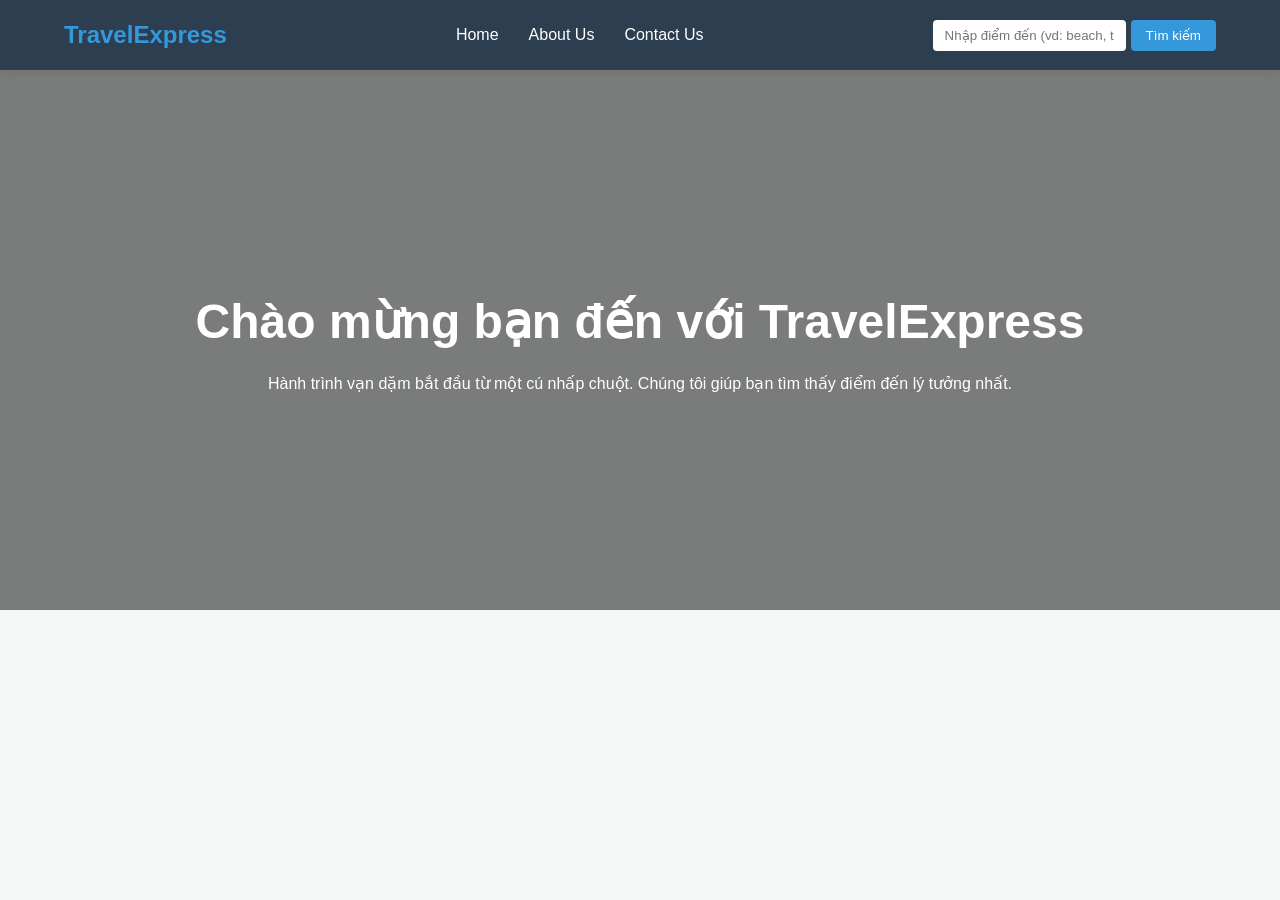
<file: index.html>
<!DOCTYPE html>
<html lang="vi">
<head>
    <meta charset="UTF-8">
    <title>Travel Express - Khám Phá Thế Giới</title>
    <link rel="stylesheet" href="style.css">
</head>
<body>
    <nav id="navbar">
        <div class="logo">TravelExpress</div>
        <ul>
            <li><a href="index.html">Home</a></li>
            <li><a href="about.html">About Us</a></li>
            <li><a href="contact.html">Contact Us</a></li>
        </ul>
        <div class="search-container">
            <input type="text" id="destinationInput" placeholder="Nhập điểm đến (vd: beach, temple, Japan)...">
            <button onclick="searchDestination()">Tìm kiếm</button>
        </div>
    </nav>

    <header class="hero">
        <h1>Chào mừng bạn đến với TravelExpress</h1>
        <p>Hành trình vạn dặm bắt đầu từ một cú nhấp chuột. Chúng tôi giúp bạn tìm thấy điểm đến lý tưởng nhất.</p>
    </header>

    <main id="recommendation-results">
        </main>

    <script src="script.js"></script>
</body>
</html>
</file>
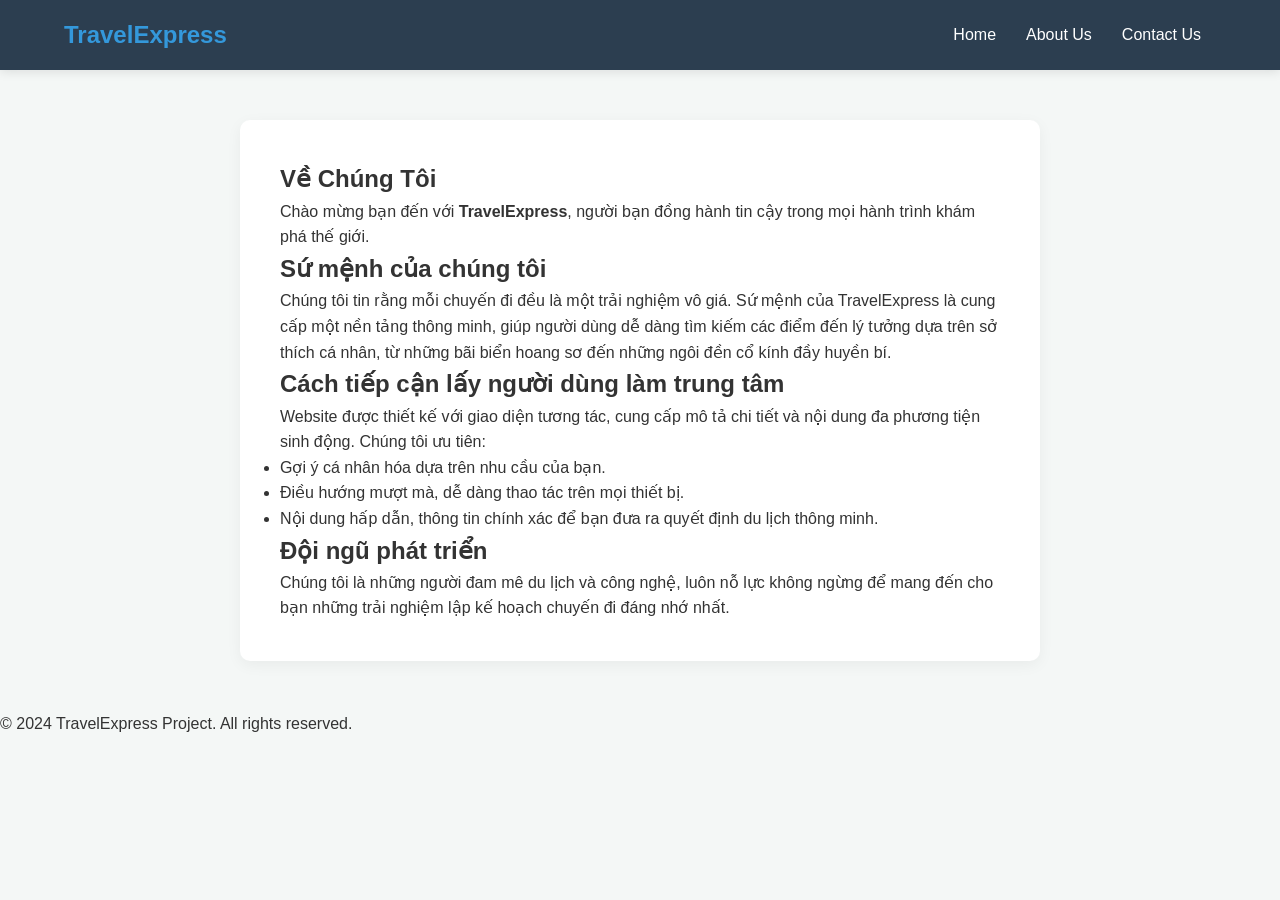
<file: about.html>
<!DOCTYPE html>
<html lang="vi">
<head>
    <meta charset="UTF-8">
    <meta name="viewport" content="width=device-width, initial-scale=1.0">
    <title>About Us - TravelExpress</title>
    <link rel="stylesheet" href="style.css">
</head>
<body>
    <nav id="navbar">
        <div class="logo">TravelExpress</div>
        <ul>
            <li><a href="index.html">Home</a></li>
            <li><a href="about.html">About Us</a></li>
            <li><a href="contact.html">Contact Us</a></li>
        </ul>
    </nav>

    <main class="container">
        <section class="about-section">
            <h1>Về Chúng Tôi</h1>
            <p>Chào mừng bạn đến với <strong>TravelExpress</strong>, người bạn đồng hành tin cậy trong mọi hành trình khám phá thế giới.</p>
            
            <div class="about-content">
                <h2>Sứ mệnh của chúng tôi</h2>
                <p>Chúng tôi tin rằng mỗi chuyến đi đều là một trải nghiệm vô giá. Sứ mệnh của TravelExpress là cung cấp một nền tảng thông minh, giúp người dùng dễ dàng tìm kiếm các điểm đến lý tưởng dựa trên sở thích cá nhân, từ những bãi biển hoang sơ đến những ngôi đền cổ kính đầy huyền bí.</p>

                <h2>Cách tiếp cận lấy người dùng làm trung tâm</h2>
                <p>Website được thiết kế với giao diện tương tác, cung cấp mô tả chi tiết và nội dung đa phương tiện sinh động. Chúng tôi ưu tiên:</p>
                <ul>
                    <li>Gợi ý cá nhân hóa dựa trên nhu cầu của bạn.</li>
                    <li>Điều hướng mượt mà, dễ dàng thao tác trên mọi thiết bị.</li>
                    <li>Nội dung hấp dẫn, thông tin chính xác để bạn đưa ra quyết định du lịch thông minh.</li>
                </ul>

                <h2>Đội ngũ phát triển</h2>
                <p>Chúng tôi là những người đam mê du lịch và công nghệ, luôn nỗ lực không ngừng để mang đến cho bạn những trải nghiệm lập kế hoạch chuyến đi đáng nhớ nhất.</p>
            </div>
        </section>
    </main>

    <footer>
        <p>&copy; 2024 TravelExpress Project. All rights reserved.</p>
    </footer>
</body>
</html>
</file>
<file: style.css>
/* 1. Cài đặt chung */
* {
    margin: 0;
    padding: 0;
    box-sizing: border-box;
    font-family: 'Segoe UI', Tahoma, Geneva, Verdana, sans-serif;
}

body {
    background-color: #f4f7f6;
    color: #333;
    line-height: 1.6;
}

/* 2. Thanh điều hướng (Navigation Bar - 6 điểm) */
#navbar {
    background-color: #2c3e50;
    color: white;
    display: flex;
    justify-content: space-between;
    align-items: center;
    padding: 1rem 5%;
    position: sticky;
    top: 0;
    z-index: 1000;
    box-shadow: 0 2px 10px rgba(0,0,0,0.1);
}

#navbar .logo {
    font-size: 1.5rem;
    font-weight: bold;
    color: #3498db;
}

#navbar ul {
    display: flex;
    list-style: none;
}

#navbar ul li {
    margin: 0 15px;
}

#navbar ul li a {
    color: white;
    text-decoration: none;
    font-weight: 500;
    transition: color 0.3s;
}

#navbar ul li a:hover {
    color: #3498db;
}

/* Thanh tìm kiếm trong Navbar */
.search-container {
    display: flex;
    gap: 5px;
}

#destinationInput {
    padding: 8px 12px;
    border: none;
    border-radius: 4px;
    outline: none;
}

.search-container button {
    padding: 8px 15px;
    background-color: #3498db;
    border: none;
    color: white;
    border-radius: 4px;
    cursor: pointer;
    transition: background 0.3s;
}

.search-container button:hover {
    background-color: #2980b9;
}

/* 3. Trang chủ (Hero Section) */
.hero {
    background: linear-gradient(rgba(0,0,0,0.5), rgba(0,0,0,0.5)), 
                url('https://images.unsplash.com/photo-1476514525535-07fb3b4ae5f1?auto=format&fit=crop&w=1350&q=80');
    background-size: cover;
    background-position: center;
    height: 60vh;
    display: flex;
    flex-direction: column;
    justify-content: center;
    align-items: center;
    text-align: center;
    color: white;
    padding: 0 20px;
}

.hero h1 {
    font-size: 3rem;
    margin-bottom: 10px;
}

/* 4. Hiển thị kết quả Recommendation (Thẻ Card) */
#recommendation-results {
    padding: 40px 5%;
    display: grid;
    grid-template-columns: repeat(auto-fit, minmax(300px, 1fr));
    gap: 30px;
}

.card {
    background: white;
    border-radius: 10px;
    overflow: hidden;
    box-shadow: 0 4px 15px rgba(0,0,0,0.1);
    padding: 20px;
    transition: transform 0.3s;
}

.card:hover {
    transform: translateY(-5px);
}

.card h2 {
    color: #2c3e50;
    margin-bottom: 10px;
}

.image-group {
    display: flex;
    gap: 10px;
    margin-top: 15px;
}

.image-group img {
    width: calc(50% - 5px);
    height: 150px;
    object-fit: cover;
    border-radius: 5px;
}

/* 5. Trang About & Contact */
.container {
    max-width: 800px;
    margin: 50px auto;
    background: white;
    padding: 40px;
    border-radius: 10px;
    box-shadow: 0 4px 15px rgba(0,0,0,0.05);
}

#contactForm {
    display: flex;
    flex-direction: column;
    gap: 15px;
}

#contactForm input, #contactForm textarea {
    padding: 12px;
    border: 1px solid #ddd;
    border-radius: 5px;
    width: 100%;
}

#contactForm button {
    padding: 12px;
    background-color: #27ae60;
    color: white;
    border: none;
    border-radius: 5px;
    cursor: pointer;
    font-size: 1rem;
}

#contactForm button:hover {
    background-color: #219150;
}

/*
</file>
